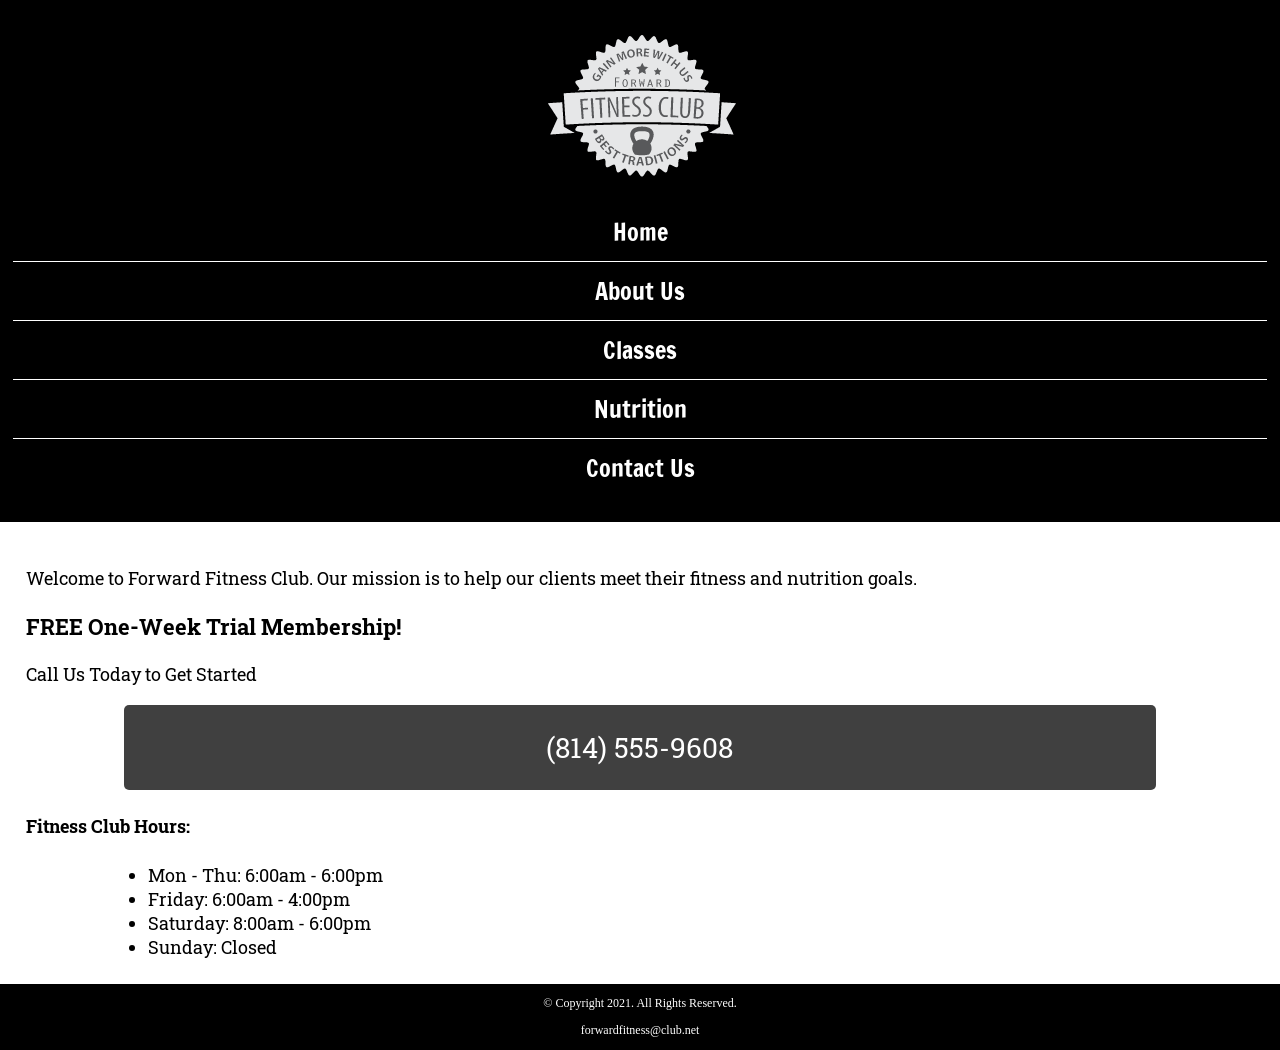
<file: index.html>
<!DOCTYPE html>
<!-- This website template was created by: Student's First Name Student's Last Name -->
<html lang="en">
<head>
	<title>Forward Fitness Club</title>
	<meta charset="utf-8">
    <link rel="stylesheet" href="css/styles.css">
    <meta name="viewport" content="width=device-width, initial-scale=1.0">
    <link href="https://fonts.googleapis.com/css?family=Francois+One|Roboto+Slab&display=swap" rel="stylesheet">
</head>
<body>

	<div id="container">

		<!-- Use the header area for the website name or logo -->
		<header>
			<a href="index.html"><img src="images/forward-fitness-logo.png" alt="Forward Fitness Club logo"></a>
		</header>
		
		<!-- Use the nav area to add hyperlinks to other pages within the website -->
		<nav>
			<ul>
                <li><a href="index.html">Home</a></li> 
                <li><a href="about.html">About Us</a></li> 
                <li><a href="classes.html">Classes</a></li> 
                <li><a href="nutrition.html">Nutrition</a></li> 
                <li><a href="contact.html">Contact Us</a></li>
            </ul>
		</nav>
        
        <!-- Hero Image -->
        <div id="hero" class="tablet-desktop">
            <img src="images/hero-image.jpg" alt="left arm extended holding a weight">
        </div>
		
		<!-- Use the main area to add the main content of the webpage -->
		<main>
            
            <div class="mobile">
                
                <p>Welcome to Forward Fitness Club. Our mission is to  help our clients meet their fitness and nutrition goals.</p> 
                
                <h3>FREE One-Week Trial Membership!</h3>
                <p>Call Us Today to Get Started</p>
                <p class="tel-link"><a href="tel:8145559608">(814) 555-9608</a></p>
                
                <h4>Fitness Club Hours:</h4>
                <ul class="hours">
			         <li>Mon - Thu: 6:00am - 6:00pm</li>
			         <li>Friday: 6:00am - 4:00pm</li>
			         <li>Saturday: 8:00am - 6:00pm</li>
			         <li>Sunday: Closed</li>
                </ul>
            
            </div>
            
            <div class="tablet-desktop">
		
                <p>Welcome to Forward Fitness Club. Our mission is to  help our clients meet their fitness and nutrition goals.</p> 

                <p>If you have struggled with getting healthy and need the motivation and resources to make a healthy lifestyle change, contact us today. Our facility includes state-of-the-art equipment, convenient group training classes, and nutrition tips and information to keep you healthy.</p> 

                <p>We provide a FREE, one-week membership to experience the benefits of our equipment and facility. This one-week trial gives you complete access to our equipment, training classes, and nutrition planning. Contact us today to <span class="action">start your free trial!</span></p> 
                
            </div>
			
		</main>
		
		<!-- Use the footer area to add webpage footer content -->
		<footer>
			<p>&copy; Copyright 2021. All Rights Reserved.</p>
			<p><a href="mailto:forwardfitness@club.net">forwardfitness@club.net</a></p>
		</footer>
	
	</div>
	
</body>
</html>
</file>
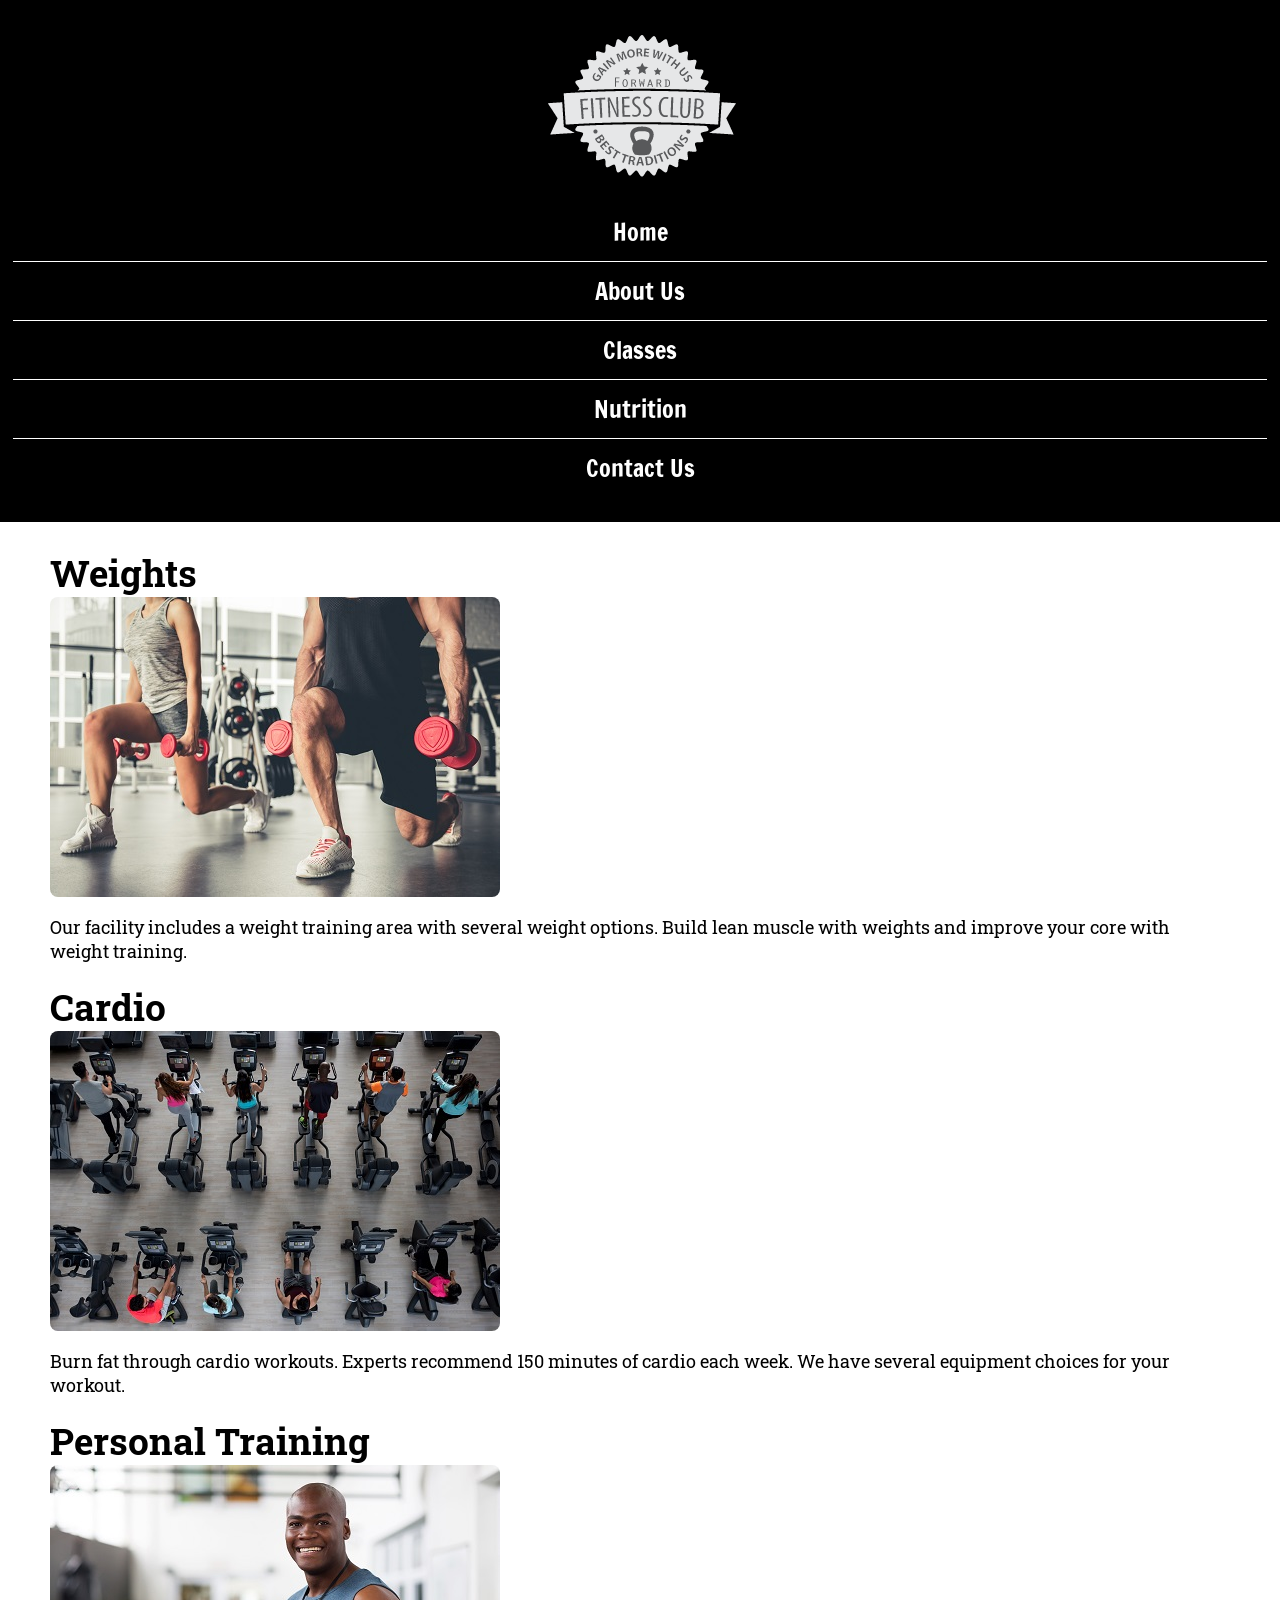
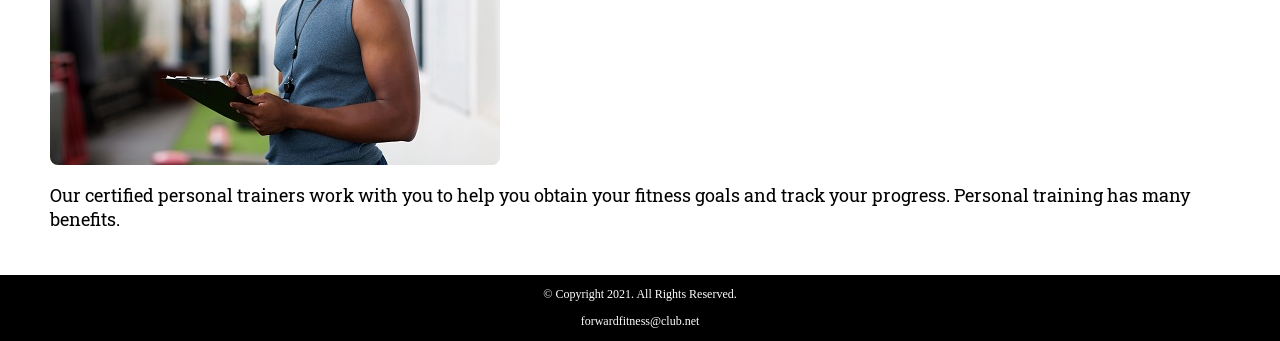
<file: about.html>
<!DOCTYPE html>
<!-- This website template was created by: Student's First Name Student's Last Name -->
<html lang="en">
<head>
	<title>Forward Fitness Club</title>
	<meta charset="utf-8">
    <link rel="stylesheet" href="css/styles.css">
    <meta name="viewport" content="width=device-width, initial-scale=1.0">
    <link href="https://fonts.googleapis.com/css?family=Francois+One|Roboto+Slab&display=swap" rel="stylesheet">
</head>
<body>

	<div id="container">

		<!-- Use the header area for the website name or logo -->
		<header>
	           <a href="index.html"><img src="images/forward-fitness-logo.png" alt="Forward Fitness Club logo"></a>
		</header>
		
		<!-- Use the nav area to add hyperlinks to other pages within the website -->
		<nav>
			<ul>
                <li><a href="index.html">Home</a></li> 
                <li><a href="about.html">About Us</a></li> 
                <li><a href="classes.html">Classes</a></li> 
                <li><a href="nutrition.html">Nutrition</a></li> 
                <li><a href="contact.html">Contact Us</a></li>
            </ul>
		</nav>
		
		<!-- Use the main area to add the main content of the webpage -->
		<main>
		
			<div id="weights">
			
				<h1>Weights</h1>
				<img src="images/people-with-weights.jpg" alt="Two people working out with a weight in each hand" class="round">
				<p>Our facility includes a weight training area with several weight options. Build lean muscle with weights and improve your core with weight training.</p> 
				<ul class="tablet-desktop">
					<li>Dumbbells</li>
					<li>Kettle bells</li>
					<li>Barbells</li>
				</ul>
			
			</div>
			
			<div id="cardio">
			
				<h1>Cardio</h1>
				<img src="images/people-workingout-machines.jpg" alt="Cardio Equipment" class="round">
				<p>Burn fat through cardio workouts. Experts recommend 150 minutes of cardio each week. We have several equipment choices for your workout.</p>
				<ul class="tablet-desktop">
					<li>Treadmills</li>
					<li>Elliptical Machines</li>
					<li>Exercise Bikes</li>
				</ul>
				
			</div>
			
			<div id="training">
				
				<h1>Personal Training</h1>
				<img src="images/personal-trainer.jpg" alt="Personal Training" class="round">
				<p>Our certified personal trainers work with you to help you obtain your fitness goals and track your progress. Personal training has many benefits.</p>
				<ul class="tablet-desktop">
					<li>Accountability</li>
					<li>Personalized Program</li>
					<li>Consistent Support and Motivation</li>
				</ul>
				
			</div>
			
			<div id="exercises" class="tablet-desktop">
			
				<h1>Common Exercises</h1>
				<p>The following are common exercises that we encourage our clients to do as part of their daily exercise routine.</p>
				<dl>
					<dt>Burpee</dt>
					<dd>Burpees are a great, full body exercise to increase your strength and endurance. Begin in a standing position, drop into a squat and extend your hands forward, kick your feet back and then forward again quickly, and then jump up from a squatted position.</dd>
					
					<dt>Plank</dt>
					<dd>Planks build your core strength. To perform a plank, get in a push up position and rest your forearms on the floor. Hold the position as long as you can.</dd>
					
					<dt>Mountain Climber</dt>
					<dd>Mountain climbers are a good cardio exercise. Place your hands on the floor in a push up position, then bring one knee up to your chest and then switch as quickly as you can (as though you are climbing a mountain).</dd>
				</dl>
				
				<p>For more information about how to stay active, visit the <a href="https://www.hhs.gov/fitness/be-active/index.html" target="_blank" class="external-link">U.S. Department of Health and Human Services</a>.</p>

			</div>
			
		</main>
		
		<!-- Use the footer area to add webpage footer content -->
		<footer>
			<p>&copy; Copyright 2021. All Rights Reserved.</p>
			<p><a href="mailto:forwardfitness@club.net">forwardfitness@club.net</a></p>
		</footer>
	
	</div>
	
</body>
</html>
</file>
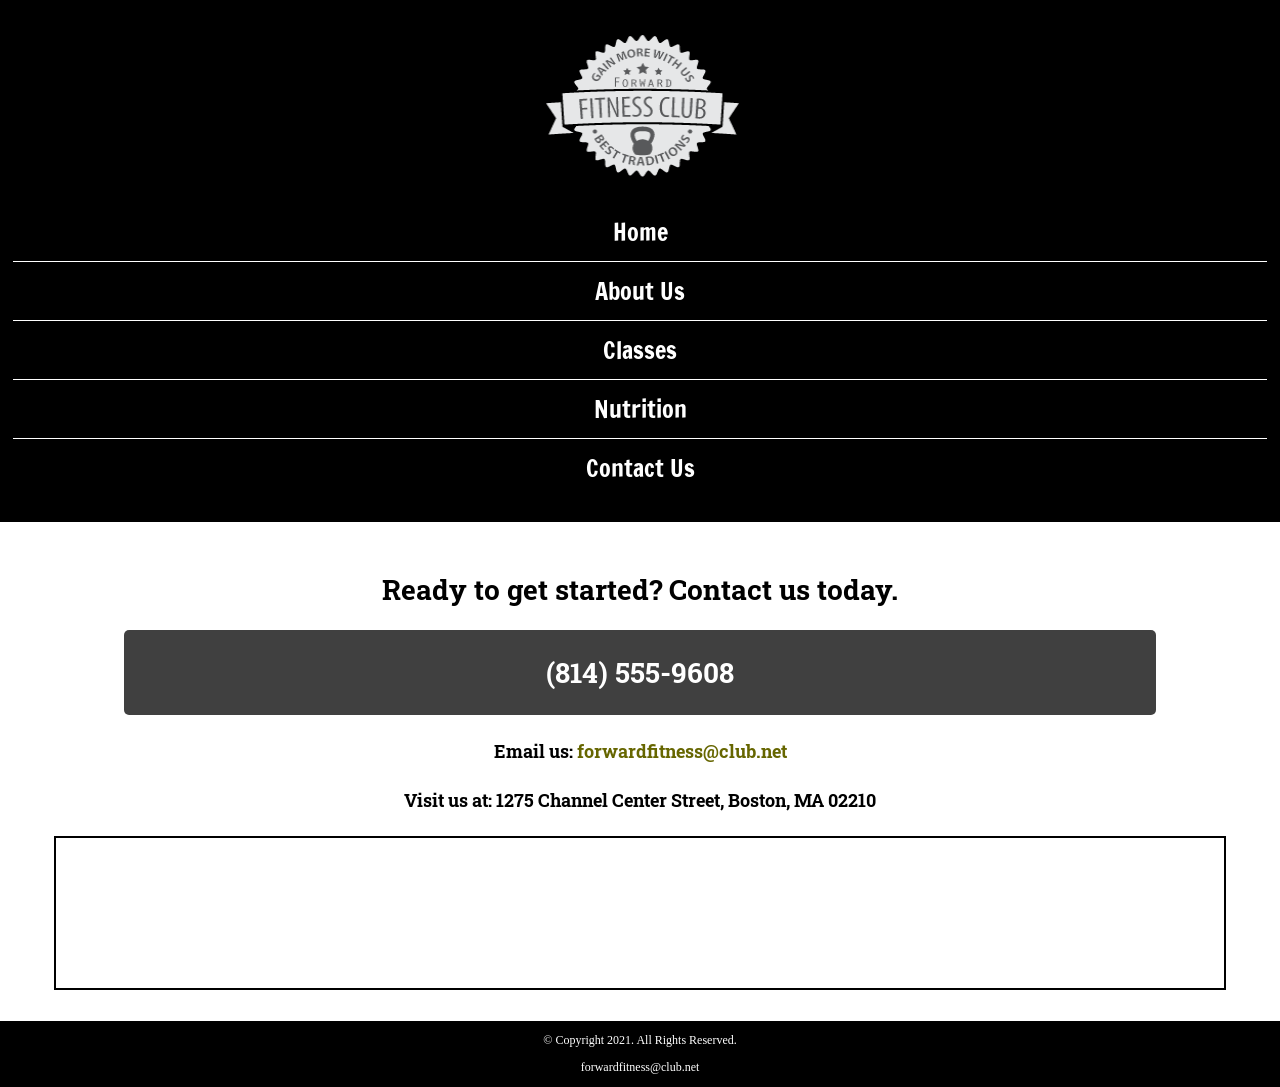
<file: contact.html>
<!DOCTYPE html>
<!-- This website template was created by: Student's First Name Student's Last Name -->
<html lang="en">
<head>
	<title>Forward Fitness Club</title>
	<meta charset="utf-8">
    <link rel="stylesheet" href="css/styles.css">
    <meta name="viewport" content="width=device-width, initial-scale=1.0">
    <link href="https://fonts.googleapis.com/css?family=Francois+One|Roboto+Slab&display=swap" rel="stylesheet">
</head>
<body>

	<div id="container">

		<!-- Use the header area for the website name or logo -->
		<header>
			<a href="index.html"><img src="images/forward-fitness-logo.png" alt="Forward Fitness Club logo" height="220" width="297"></a>
		</header>
		
		<!-- Use the nav area to add hyperlinks to other pages within the website -->
		<nav>
			<ul>
                <li><a href="index.html">Home</a></li> 
                <li><a href="about.html">About Us</a></li> 
                <li><a href="classes.html">Classes</a></li> 
                <li><a href="nutrition.html">Nutrition</a></li> 
                <li><a href="contact.html">Contact Us</a></li>
            </ul>
		</nav>
		
		<!-- Use the main area to add the main content of the webpage -->
		<main>
		
			<div id="contact">
			
				<h2>Ready to get started? Contact us today.</h2> 							
                <h4 class="tel-link"><a href="tel:8145559608">(814) 555-9608</a></h4>
				<h4>Email us: <a href="mailto:forwardfitness@club.net" class="contact-email-link">forwardfitness@club.net</a></h4>
				<h4>Visit us at: 1275 Channel Center Street, Boston, MA 02210</h4>
				
				<iframe src="https://www.google.com/maps/embed?pb=!1m18!1m12!1m3!1d2948.8517572084897!2d-71.05362748503984!3d42.34568384400281!2m3!1f0!2f0!3f0!3m2!1i1024!2i768!4f13.1!3m3!1m2!1s0x89e37a7dc2b67e7b%3A0x36ec93427cd9c5f1!2sChannel+Center+St%2C+Boston%2C+MA+02210!5e0!3m2!1sen!2sus!4v1558137213400!5m2!1sen!2sus" width="600" height="450" allowfullscreen class="map"></iframe>
			
			</div>
			
		</main>
		
		<!-- Use the footer area to add webpage footer content -->
		<footer>
			<p>&copy; Copyright 2021. All Rights Reserved.</p>
			<p><a href="mailto:forwardfitness@club.net">forwardfitness@club.net</a></p>
		</footer>
	
	</div>
	
</body>
</html>
</file>
<file: css/styles.css>
/*
Author:
Date:
File Name: styles.css
*/

/* CSS Reset */
body, header, nav, main, footer, h1, div, img, ul {
    margin: 0;
    padding: 0;
    border: 0;
}

/* Style rules for body and images */
body {
	background-color: #000;
}

img {
    max-width: 100%;
    display: block;
}

/* Style rules for mobile viewport */

/* Style rule for header */
header {
    position: -webkit-sticky; 
    position: sticky;
    top: 0;
    background-color: #000;
    height: 190px;
}

header img {
    margin: 0 auto;
}

/* Style rules for navigation area */
nav {
	padding: 1%;
    margin-bottom: 1%;
}

nav ul {
    list-style-type: none;
    text-align: center;
}

nav li {
    font-size: 1.5em;
    font-family: 'Francois One', sans-serif;
    border-top: 1px solid #fff;
}

nav li:first-child {
    border-top: none;
}

nav li a {
    display: block;
    color: #fff;
    padding: 0.5em 1em;
    text-decoration: none;
}

/* Show mobile class, hide tablet-desktop class */
.mobile {
    display: block;
}

.tablet-desktop {
    display: none;
}

/* Style rules for main content */
main {
    background-color: #fff;
    padding: 2%;
    font-size: 1.15em;
    font-family: 'Roboto Slab', serif;
}

.tel-link {
    background-color: #404040;
    padding: 2%;
    margin: 0 auto;
    width: 80%;
    text-align: center;
    border-radius: 5px;
}

.tel-link a {
    color: #fff;
    text-decoration: none;
    font-size: 1.5em;
    display: block;
}

.hours {
    margin-left: 10%;
}

.action {
    font-size: 1.35em;
    color: #666600;
    font-weight: bold;
}

#weights, #cardio, #training {
    margin: 0 2%;
}

.round {
    border-radius: 8px;
}

.external-link {
    color: #666600;
    font-weight: bold;
    text-decoration: none;
}

#contact {
    text-align: center;
}

#contact .contact-email-link {
    color: #666600;
    text-decoration: none;
}

.map {
    border: 2px solid #000;
    width: 95%;
    height: 50%;
}

/* Style rules for footer content */
footer p {
    font-size: 0.75em;
    text-align: center;
    color: #fff;
    padding: 0 1em;
}

footer p a {
    color: #fff;
    text-decoration: none;
}

/* #exercises {
    clear: left;
    border-top: 1px solid #000;
    border-bottom: 1px solid #000;
    background-color: #f2f2f2;
    padding: 1% 2%;
}

#exercises dt {
    font-weight: bold;
}

#exercises dd {
    padding: 0.5% 1% 2% 0;
} */
</file>
